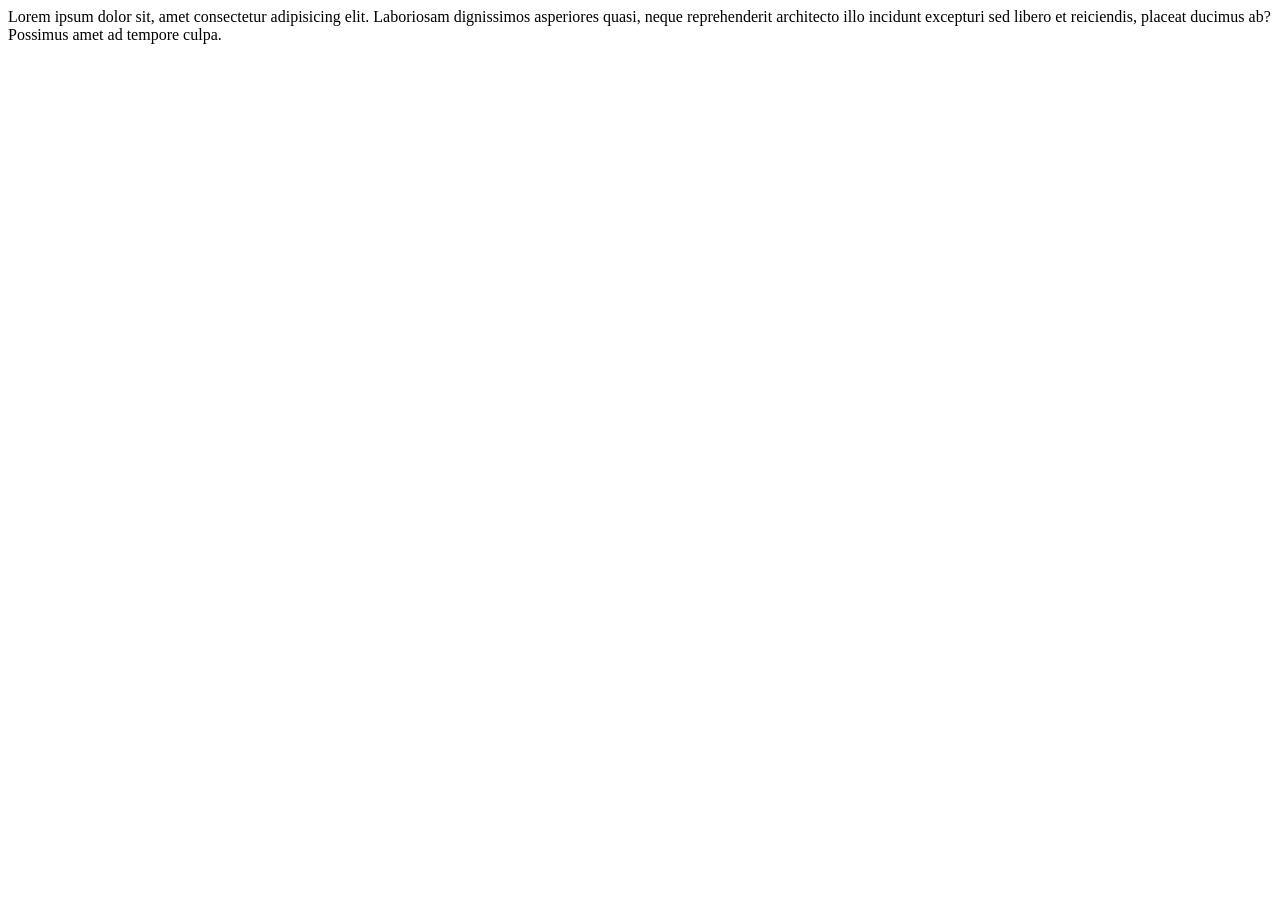
<file: docs/index.html>
<!DOCTYPE html>
<html lang="en">
<head>
    <meta charset="UTF-8">
    <meta name="viewport" content="width=device-width, initial-scale=1.0">
    <title>Document</title>
</head>
<body>
    Lorem ipsum dolor sit, amet consectetur adipisicing elit. Laboriosam dignissimos asperiores quasi, neque reprehenderit architecto illo incidunt excepturi sed libero et reiciendis, placeat ducimus ab? Possimus amet ad tempore culpa.
</body>
</html>
</file>
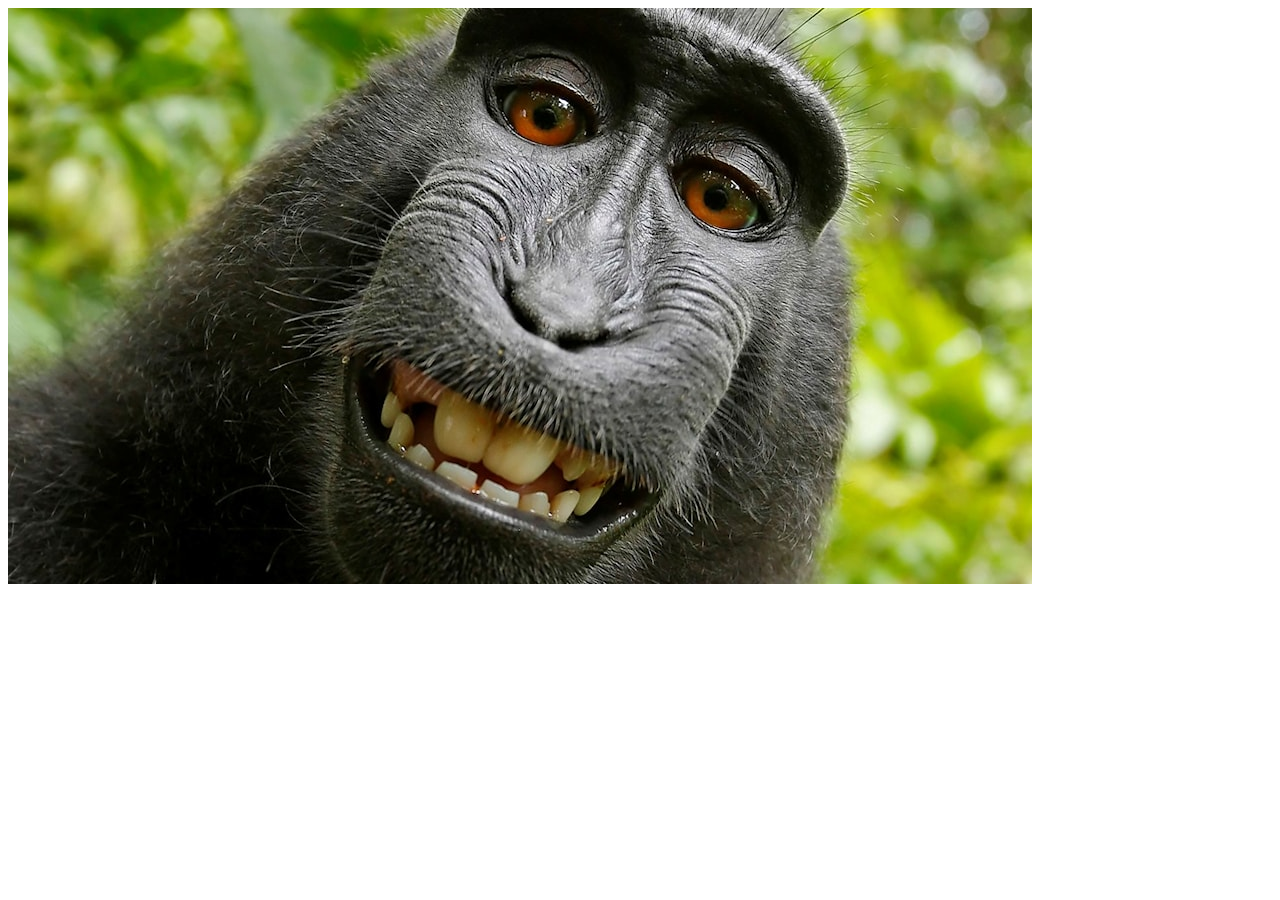
<file: bild.html>
<!DOCTYPE html>
<html lang="en">
<head>
    <meta charset="UTF-8">
    <meta name="viewport" content="width=device-width, initial-scale=1.0">
    <title>Document</title>
</head>
<body>
    <img src="apa.jpg" alt="fin apa">
</body>
</html>
</file>
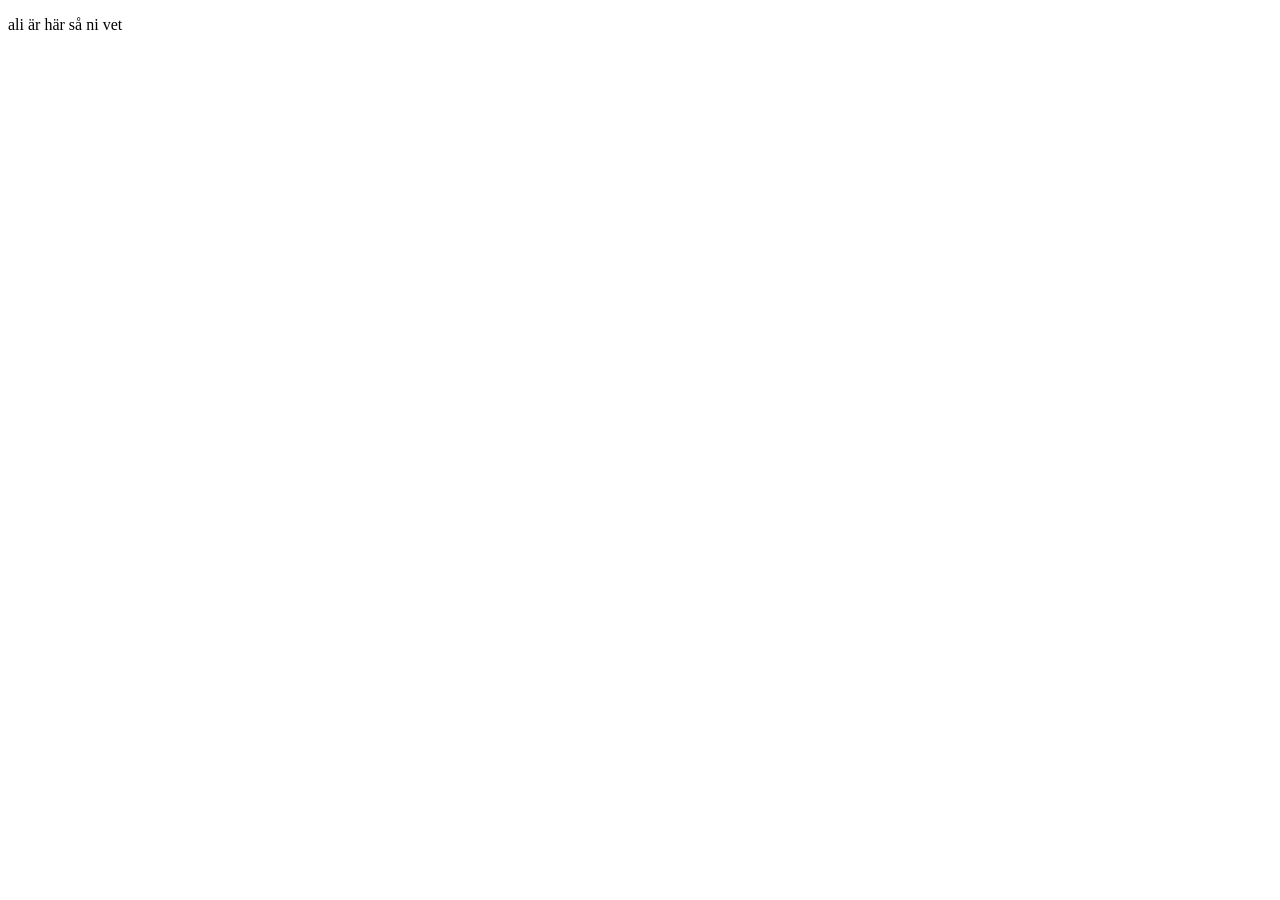
<file: elias.html>
<!DOCTYPE html>
<html lang="en">
<head>
    <meta charset="UTF-8">
    <meta name="viewport" content="width=device-width, initial-scale=1.0">
    <title>Document</title>
</head>
<body>
    <p>ali är här så ni vet</p>
</body>
</html>
</file>
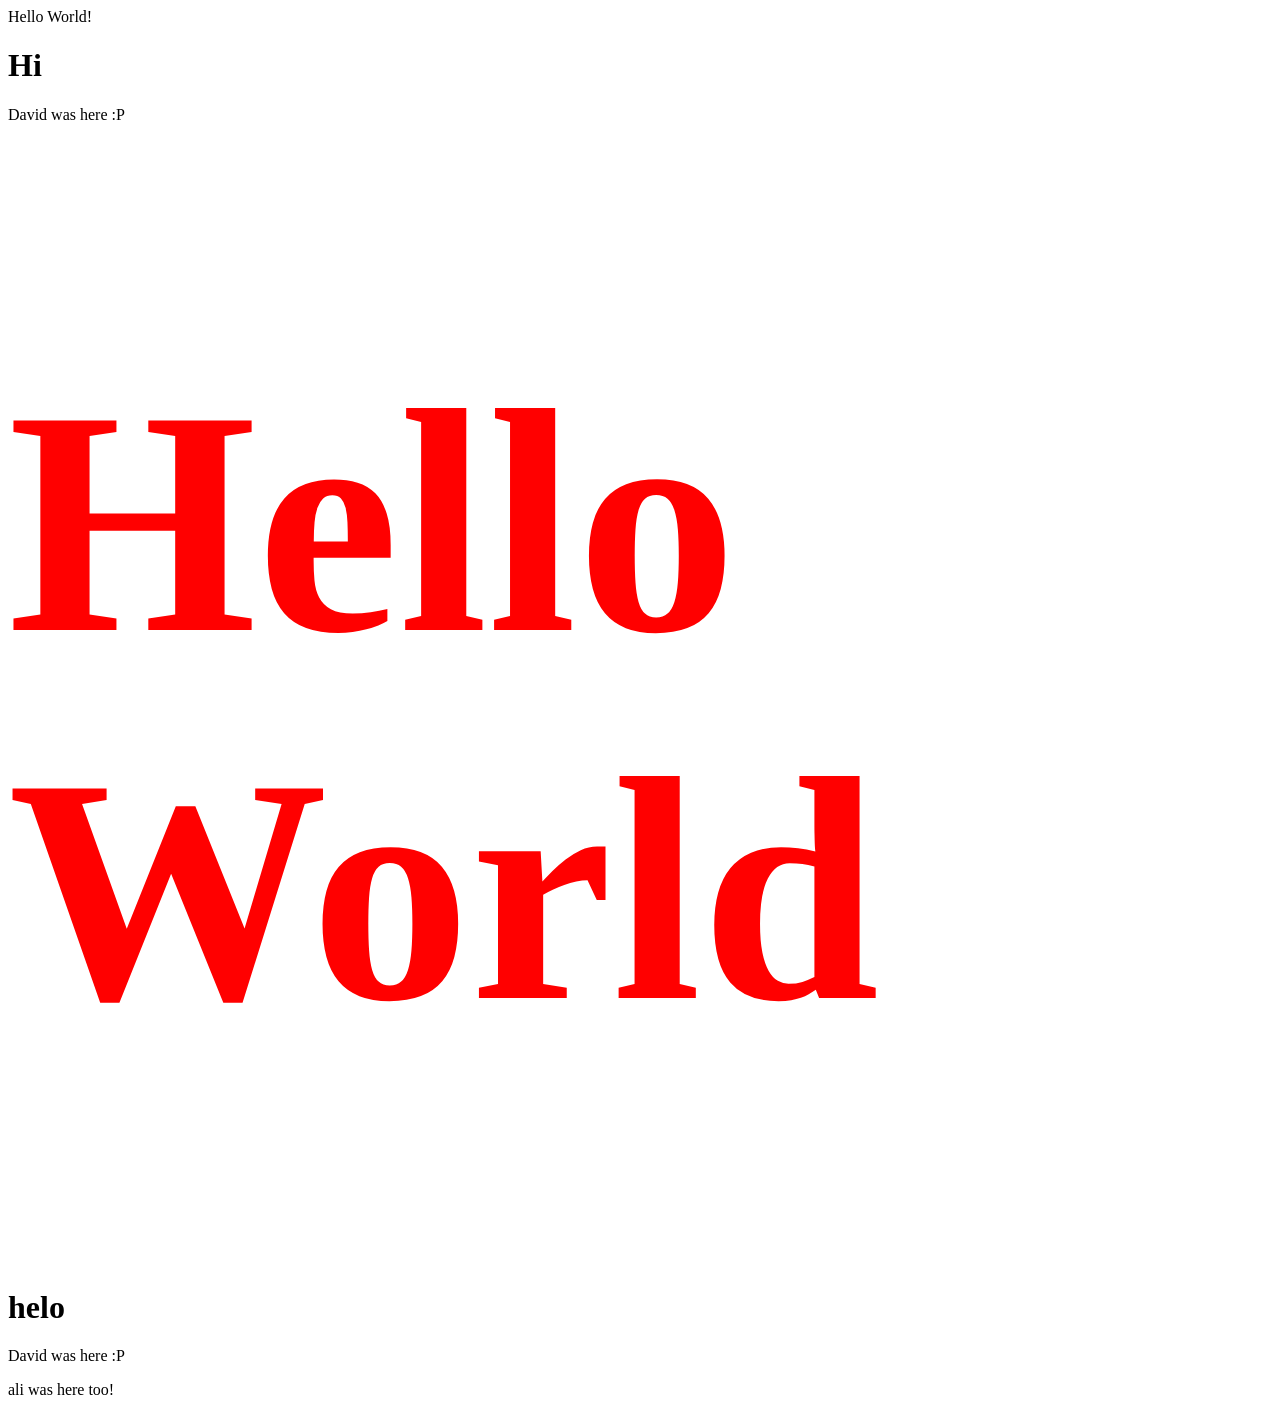
<file: hello.html>
<!doctype html>
<html lang="en">
  <head>
    <meta charset="UTF-8" />
    <meta name="viewport" content="width=device-width, initial-scale=1.0" />
    <title>Document</title>
  </head>
  <body>
    Hello World!

    <h1> Hi</h1>


<p>David was here :P</p>
<h1 style="color: red; font-size: 20rem">Hello World</h1>
<h1>helo</h1>

<script src="andreas.js"></script>

    <p>David was here :P</p>
    <p>ali was here too!</p>
  </body>
</html>
</file>
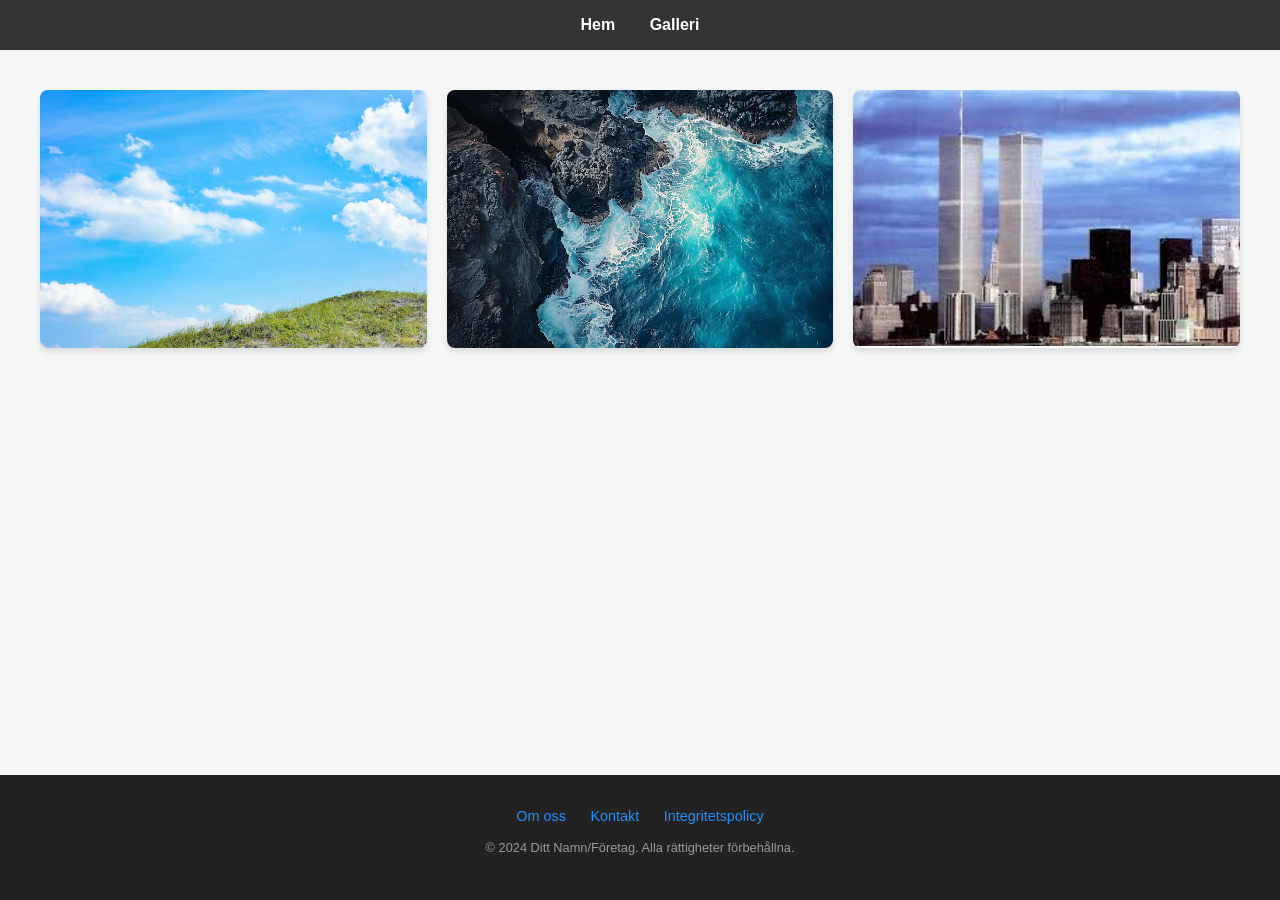
<file: home.html>
<!DOCTYPE html>
<html lang="sv">
<head>
    <meta charset="UTF-8">
    <meta name="viewport" content="width=device-width, initial-scale=1.0">
    <title>Min Snygga Webbplats</title>
    <style>
        /* Grundinställningar för att hålla footern i botten */
        html, body {
            height: 100%;
            margin: 0;
        }

        body {
            font-family: 'Segoe UI', sans-serif;
            display: flex;
            flex-direction: column; /* Staplar innehållet vertikalt */
            background-color: #f4f7f6;
        }

        /* Navigering */
        nav {
            background-color: #333;
            padding: 1rem;
            text-align: center;
        }

        nav a {
            color: white;
            text-decoration: none;
            margin: 0 15px;
            font-weight: bold;
        }

        /* Huvudinnehåll - växer för att fylla utrymmet */
        main {
            flex: 1; 
            padding: 40px;
        }

        .container {
            display: grid;
            grid-template-columns: repeat(auto-fit, minmax(250px, 1fr));
            gap: 20px;
            max-width: 1200px;
            margin: 0 auto;
        }

        .container div {
            background-color: white;
            border-radius: 8px;
            overflow: hidden;
            box-shadow: 0 4px 6px rgba(0,0,0,0.1);
        }

        .container img {
            width: 100%;
            height: auto;
            display: block;
        }

        /* --- FOOTER STYLING --- */
        footer {
            background-color: #222;
            color: #ccc;
            padding: 2rem 1rem;
            text-align: center;
            margin-top: 40px;
        }

        .footer-content {
            max-width: 1200px;
            margin: 0 auto;
        }

        .footer-links {
            margin-bottom: 15px;
        }

        .footer-links a {
            color: dodgerblue;
            text-decoration: none;
            margin: 0 10px;
            font-size: 0.9rem;
        }

        .footer-links a:hover {
            text-decoration: underline;
        }

        .copyright {
            font-size: 0.8rem;
            opacity: 0.7;
        }
    </style>
</head>
<body>

    <nav>
        <a href="home.html">Hem</a>
        <a href="index.html">Galleri</a>
    </nav>

    <main>
        <div class="container">
            <div><img src="img/pic1.png" alt="Bild 1"></div>
            <div><img src="img/pic2.png" alt="Bild 2"></div>
            <div><img src="img/pic3.png" alt="Bild 3"></div>
        </div>
    </main>

    <footer>
        <div class="footer-content">
            <div class="footer-links">
                <a href="#">Om oss</a>
                <a href="#">Kontakt</a>
                <a href="#">Integritetspolicy</a>
            </div>
            <p class="copyright">© 2024 Ditt Namn/Företag. Alla rättigheter förbehållna.</p>
        </div>
    </footer>

</body>
</html>
</file>
